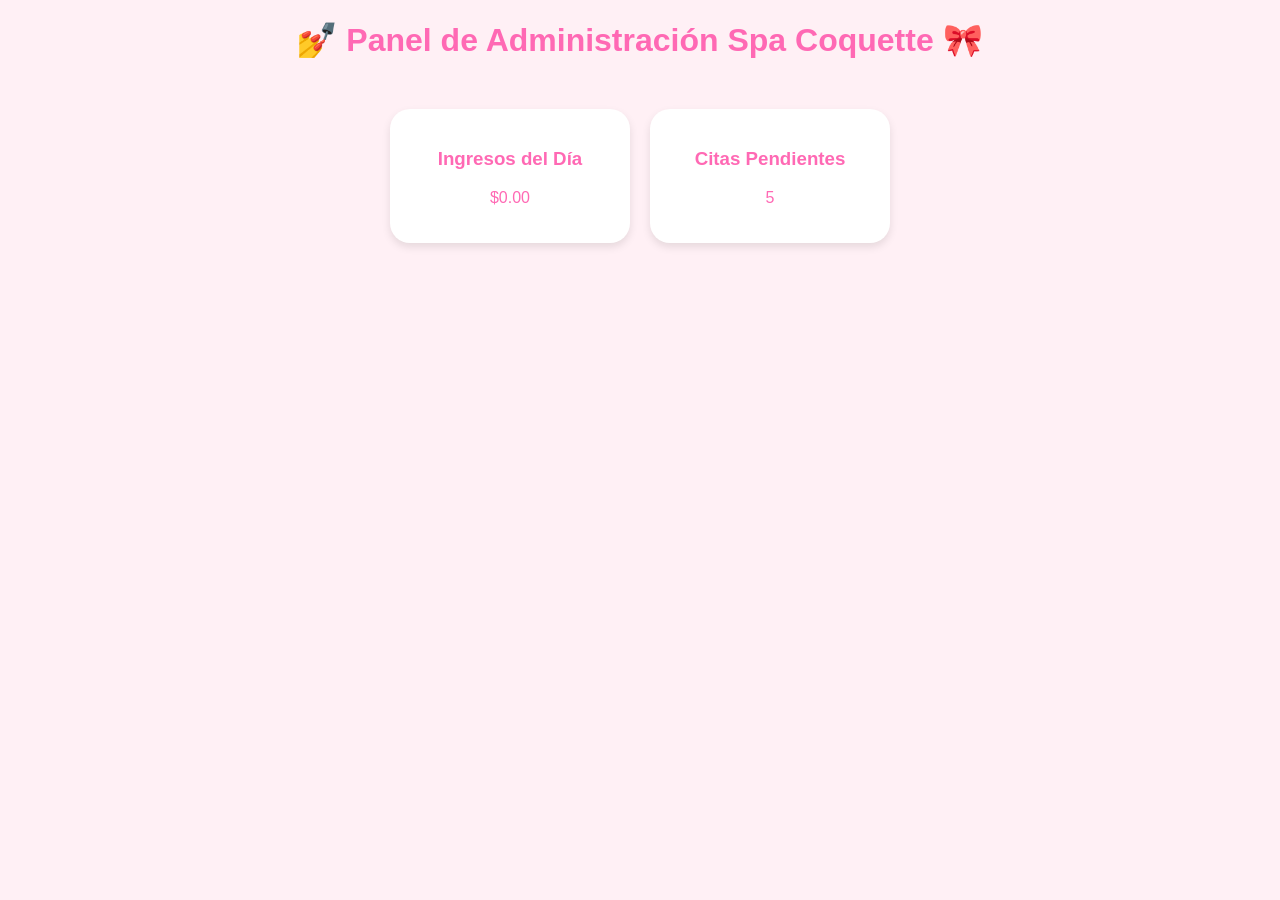
<file: templates/dashboard.html>
<!DOCTYPE html>
<html lang="es">
<head>
    <meta charset="UTF-8">
    <title>Panel Coquette | Administración</title>
    <style>
        body { background-color: #fff0f5; font-family: 'Arial', sans-serif; color: #ff69b4; }
        .card { background: white; padding: 20px; border-radius: 20px; box-shadow: 0 4px 8px rgba(0,0,0,0.1); width: 200px; text-align: center; }
        .container { display: flex; gap: 20px; justify-content: center; margin-top: 50px; }
    </style>
</head>
<body>
    <h1 style="text-align: center;">💅 Panel de Administración Spa Coquette 🎀</h1>
    <div class="container">
        <div class="card">
            <h3>Ingresos del Día</h3>
            <p id="total">$0.00</p>
        </div>
        <div class="card">
            <h3>Citas Pendientes</h3>
            <p>5</p>
        </div>
    </div>
</body>
</html>
</file>
